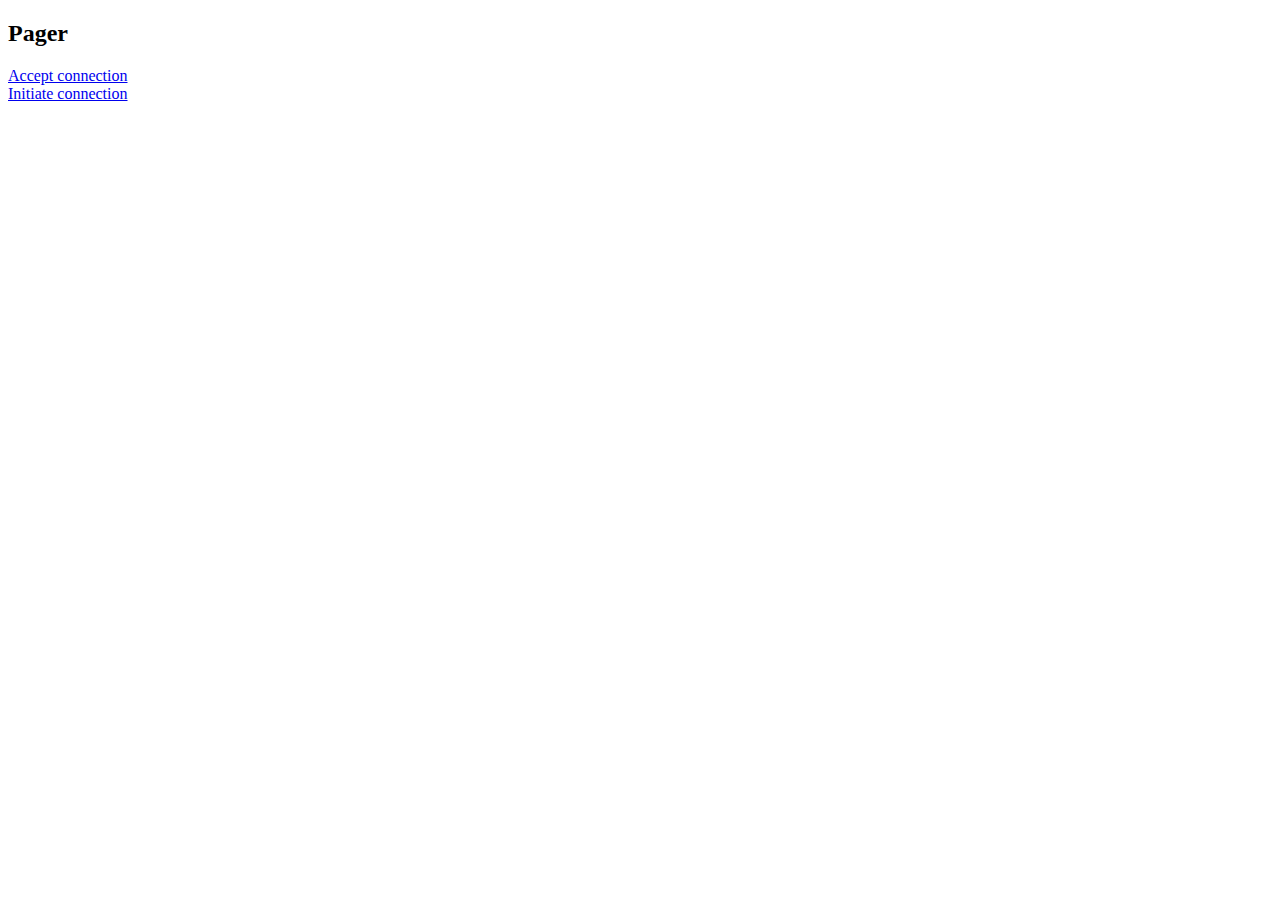
<file: index.html>
<!DOCTYPE html>
<html lang="en">
<head>
	<meta charset="UTF-8">
	<meta http-equiv="X-UA-Compatible" content="IE=edge">
	<meta name="viewport" content="width=device-width, initial-scale=1.0">
	<title>Pager</title>
</head>
<body>
	<h2>Pager</h2>
	<li><a href="receive.html">Accept connection</a></li>
	<li><a href="send.html">Initiate connection</a></li>
</body>
</html>
</file>
